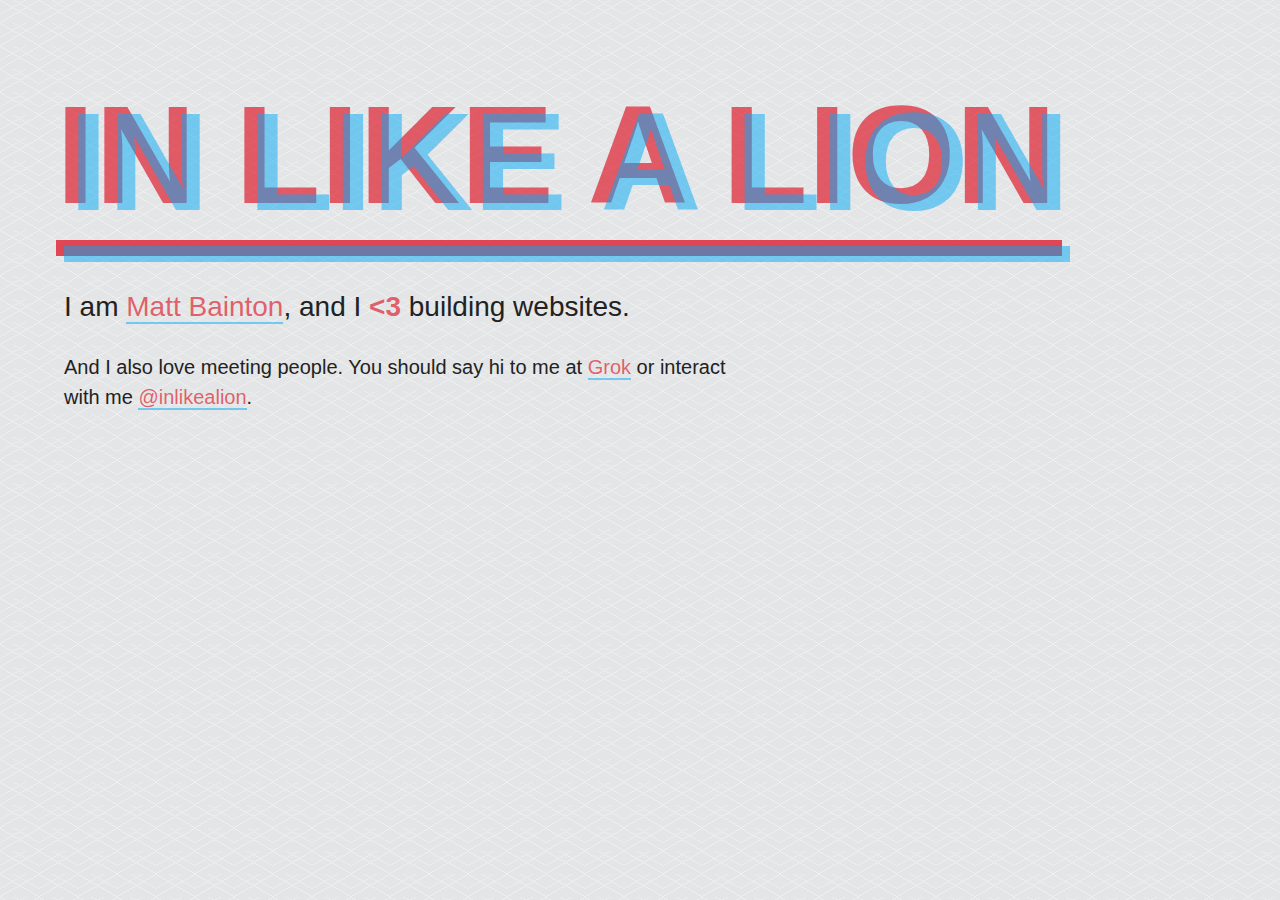
<file: index.html>
<!doctype html>
<!--[if IE 7]> <html class="no-js lt-ie9 lt-ie8" lang="en"> <![endif]-->
<!--[if IE 8]> <html class="no-js lt-ie9" lang="en"> <![endif]-->
<!--[if gt IE 8]><!--> <html class="no-js" lang="en"> <!--<![endif]-->
<head>
	<meta charset="utf-8">
	<meta http-equiv="X-UA-Compatible" content="IE=edge,chrome=1">
	<title>In Like A Lion | User Interface Developer Matt Bainton</title>
	<meta name="description" content="">

	<meta name="viewport" content="width=device-width">
	<link rel="stylesheet" href="assets/ss/compiled/style.css">

	<script src="assets/js/libs/modernizr-2.5.3.min.js"></script>
	<script type="text/javascript" src="http://use.typekit.com/ilr7rib.js"></script>
	<script type="text/javascript">try{Typekit.load();}catch(e){}</script>
</head>
<body>
	<div id="container">
		<header>
			<h1>In Like A <b>Lion</b></h1>
		</header>
		<div role="main">
			<p>I am <a href="/about/">Matt Bainton</a>, and I <b class="heart">&lt;3</b> building websites.</p>
			<p>And I also love meeting people. You should say hi to me at <a href="http://grok.cc" title="Greenville Grok">Grok</a> or interact with me <a href="http://twitter.com/inlikealion">@inlikealion</a>.</p>
		</div>
		<footer>

		</footer>
	</div> <!-- end of #container -->

	<script>
		var _gaq=[['_setAccount','UA-9414928-1'],['_trackPageview']];
		(function(d,t){var g=d.createElement(t),s=d.getElementsByTagName(t)[0];
		g.src=('https:'==location.protocol?'//ssl':'//www')+'.google-analytics.com/ga.js';
		s.parentNode.insertBefore(g,s)}(document,'script'));
	</script>
</body>
</html>
</file>
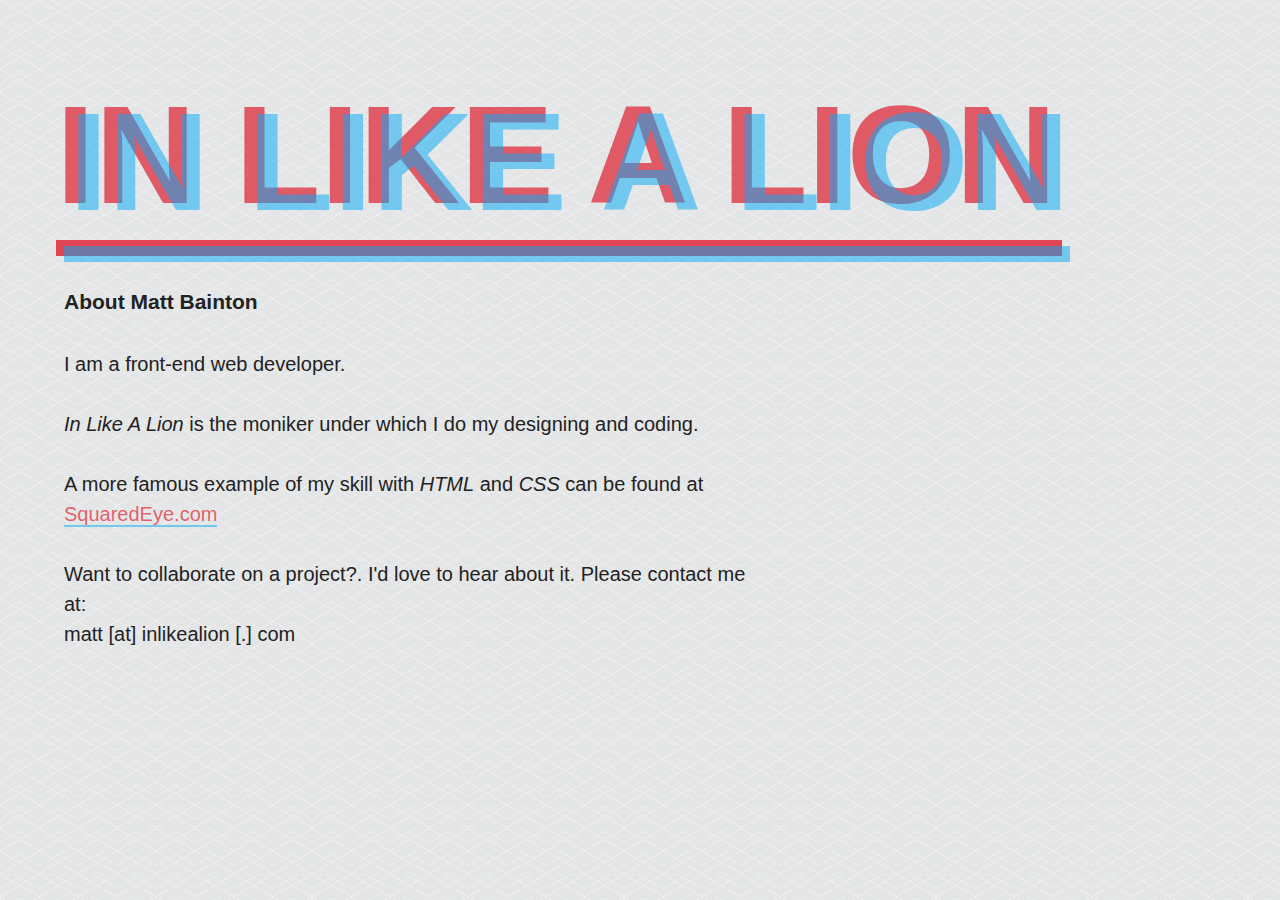
<file: about/index.html>
<!doctype html>
<!--[if lt IE 7]> <html class="no-js lt-ie9 lt-ie8 lt-ie7" lang="en"> <![endif]-->
<!--[if IE 7]> <html class="no-js lt-ie9 lt-ie8" lang="en"> <![endif]-->
<!--[if IE 8]> <html class="no-js lt-ie9" lang="en"> <![endif]-->
<!--[if gt IE 8]><!--> <html class="no-js" lang="en"> <!--<![endif]-->
<head>
	<meta charset="utf-8">
	<meta http-equiv="X-UA-Compatible" content="IE=edge,chrome=1">
	<title>About | In Like A Lion</title>
	<meta name="description" content="">

	<meta name="viewport" content="width=device-width">
	<link rel="stylesheet" href="../assets/ss/compiled/style.css">

	<script src="../assets/js/libs/modernizr-2.5.3.min.js"></script>
	<script type="text/javascript" src="http://use.typekit.com/ilr7rib.js"></script>
	<script type="text/javascript">try{Typekit.load();}catch(e){}</script>
</head>
<body>
	<div id="container">
		<header>
			<h1>In Like A <b>Lion</b></h1>
		</header>
		<div role="main">
			<h2>About Matt Bainton</h2>
			<p>
				<p>I am a front-end web developer.</p>
				<p><em>In Like A Lion</em> is the moniker under which I do my designing and coding.</p>
				<p>A more famous example of my skill with <em>HTML</em> and <em>CSS</em> can be found at <a href="http://squaredeye.com">SquaredEye.com</a></p>
				<p>Want to collaborate on a project?. I'd love to hear about it. Please contact me at: 
					<br>
					matt [at] inlikealion [.] com</p>
			</p>
		</div>
		<footer>

		</footer>
	</div> <!-- end of #container -->

	<script>
		var _gaq=[['_setAccount','UA-9414928-1'],['_trackPageview']];
		(function(d,t){var g=d.createElement(t),s=d.getElementsByTagName(t)[0];
		g.src=('https:'==location.protocol?'//ssl':'//www')+'.google-analytics.com/ga.js';
		s.parentNode.insertBefore(g,s)}(document,'script'));
	</script>
</body>
</html>
</file>
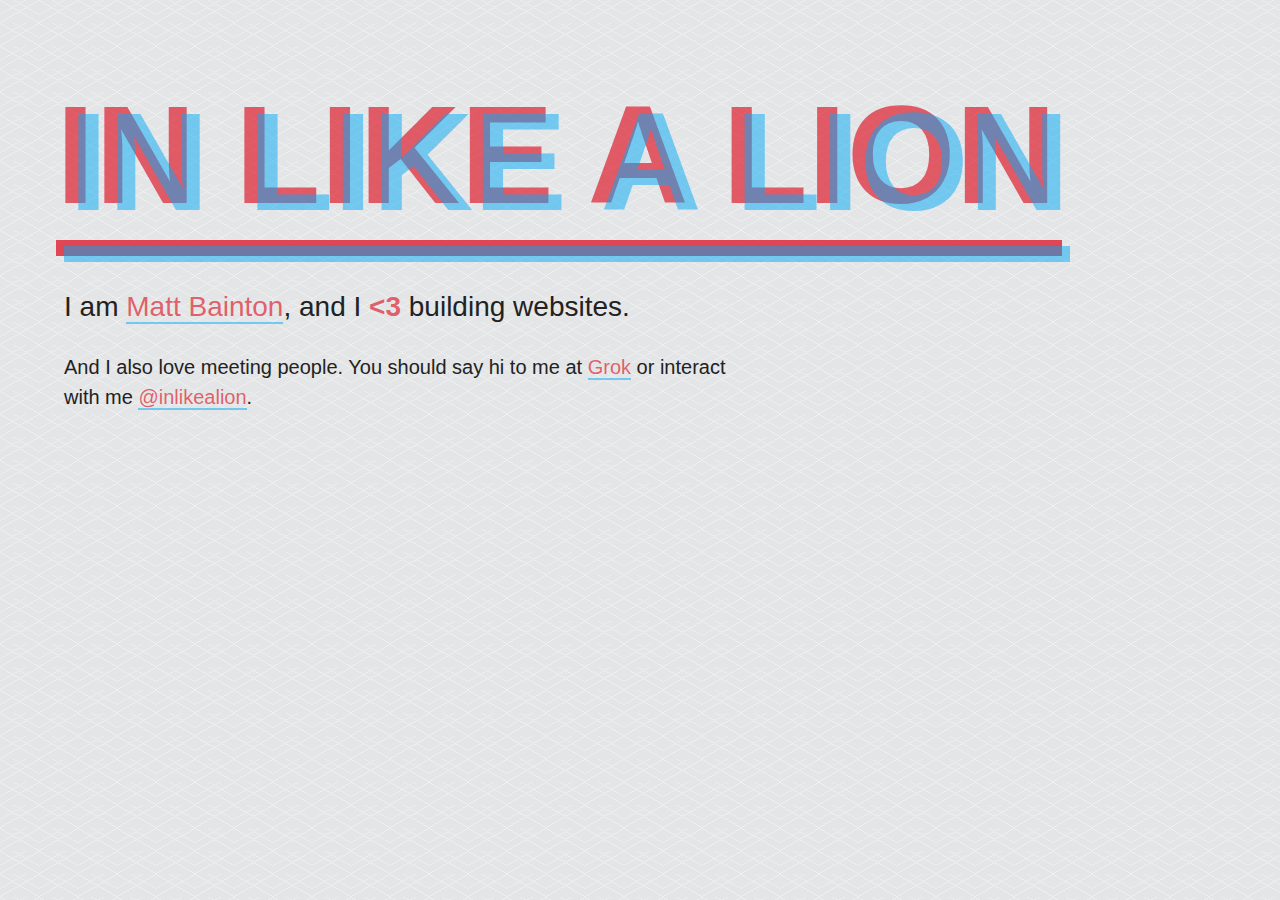
<file: source/index.html>
<!doctype html>
<!--[if IE 7]> <html class="no-js lt-ie9 lt-ie8" lang="en"> <![endif]-->
<!--[if IE 8]> <html class="no-js lt-ie9" lang="en"> <![endif]-->
<!--[if gt IE 8]><!--> <html class="no-js" lang="en"> <!--<![endif]-->
<head>
    <meta charset="utf-8">
    <meta http-equiv="X-UA-Compatible" content="IE=edge,chrome=1">
    <title>In Like A Lion | User Interface Developer Matt Bainton</title>
    <meta name="description" content="">
    <!-- Test this ! -->
    <meta name="viewport" content="width=device-width, initial-scale=1.0">
    <link rel="stylesheet" href="assets/ss/compiled/style.css">

    <script src="assets/js/libs/modernizr-2.5.3.min.js"></script>
    <script type="text/javascript" src="http://use.typekit.com/ilr7rib.js"></script>
    <script type="text/javascript">try{Typekit.load();}catch(e){}</script>
</head>
<body>
    <div id="container">
        <header>
            <h1>In Like A <b>Lion</b></h1>
        </header>
        <div role="main">
            <p>I am <a href="/about/">Matt Bainton</a>, and I <b class="heart">&lt;3</b> building websites.</p>
            <p>And I also love meeting people. You should say hi to me at <a href="http://grok.cc" title="Greenville Grok">Grok</a> or interact with me <a href="http://twitter.com/inlikealion">@inlikealion</a>.</p>
        </div>
    </div> <!-- end of #container -->

    <script>
        var _gaq=[['_setAccount','UA-9414928-1'],['_trackPageview']];
        (function(d,t){var g=d.createElement(t),s=d.getElementsByTagName(t)[0];
        g.src=('https:'==location.protocol?'//ssl':'//www')+'.google-analytics.com/ga.js';
        s.parentNode.insertBefore(g,s)}(document,'script'));
    </script>
</body>
</html>
</file>
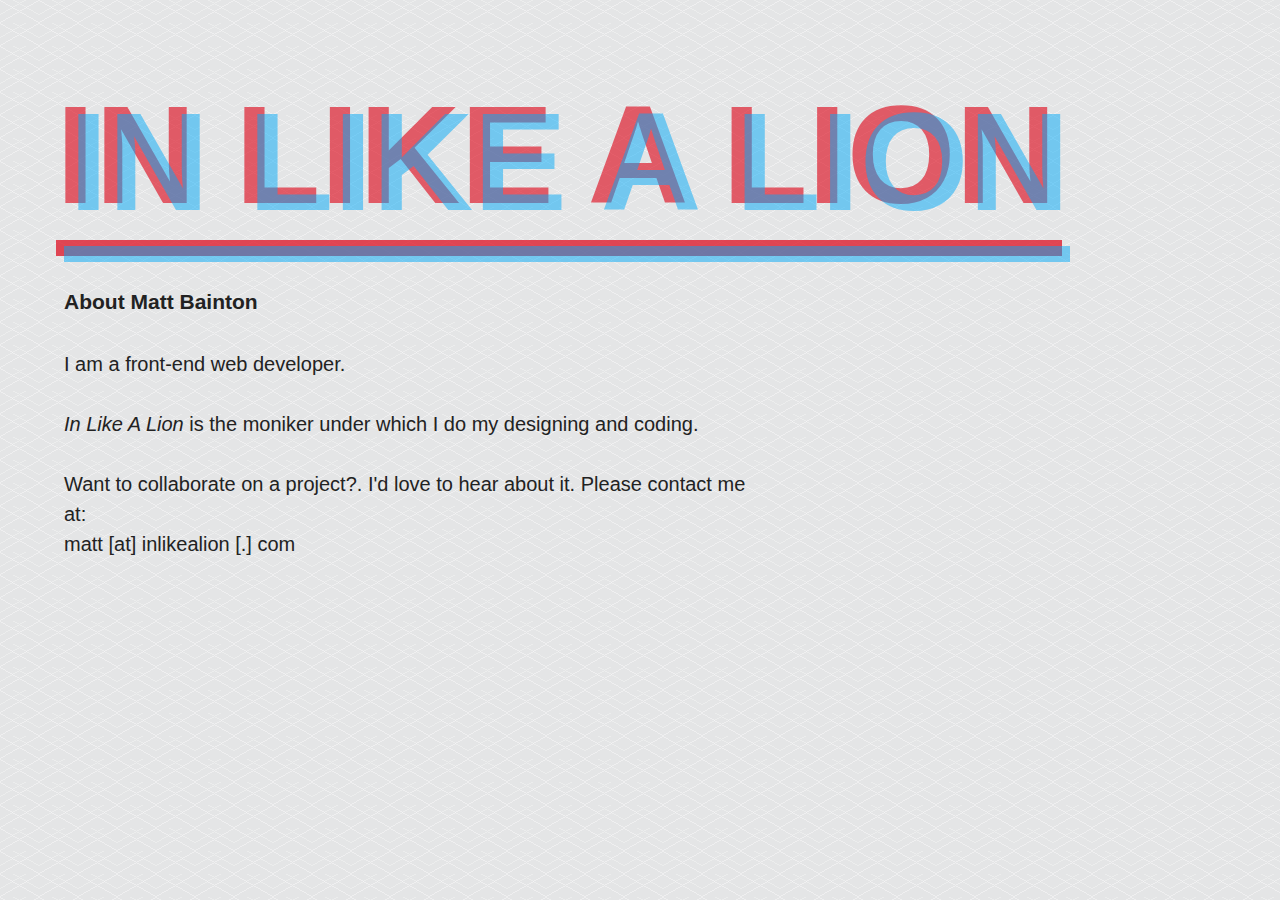
<file: source/about/index.html>
<!doctype html>
<!--[if IE 7]> <html class="no-js lt-ie9 lt-ie8" lang="en"> <![endif]-->
<!--[if IE 8]> <html class="no-js lt-ie9" lang="en"> <![endif]-->
<!--[if gt IE 8]><!--> <html class="no-js" lang="en"> <!--<![endif]-->
<head>
    <meta charset="utf-8">
    <meta http-equiv="X-UA-Compatible" content="IE=edge,chrome=1">
    <title>About | In Like A Lion</title>
    <meta name="description" content="">

    <meta name="viewport" content="width=device-width, initial-scale=1.0">
    <link rel="stylesheet" href="../assets/ss/compiled/style.css">

    <script src="../assets/js/libs/modernizr-2.5.3.min.js"></script>
    <script type="text/javascript" src="http://use.typekit.com/ilr7rib.js"></script>
    <script type="text/javascript">try{Typekit.load();}catch(e){}</script>
</head>
<body>
    <div id="container">
        <header>
            <h1>In Like A <b>Lion</b></h1>
        </header>
        <div role="main">
            <h2>About Matt Bainton</h2>
            <p>I am a front-end web developer.</p>
            <p><em>In Like A Lion</em> is the moniker under which I do my designing and coding.</p>
            <p>Want to collaborate on a project?. I'd love to hear about it. Please contact me at: 
                <br>
                matt [at] inlikealion [.] com</p>
        </div>
    </div> <!-- end of #container -->

    <script>
        var _gaq=[['_setAccount','UA-9414928-1'],['_trackPageview']];
        (function(d,t){var g=d.createElement(t),s=d.getElementsByTagName(t)[0];
        g.src=('https:'==location.protocol?'//ssl':'//www')+'.google-analytics.com/ga.js';
        s.parentNode.insertBefore(g,s)}(document,'script'));
    </script>
</body>
</html>
</file>
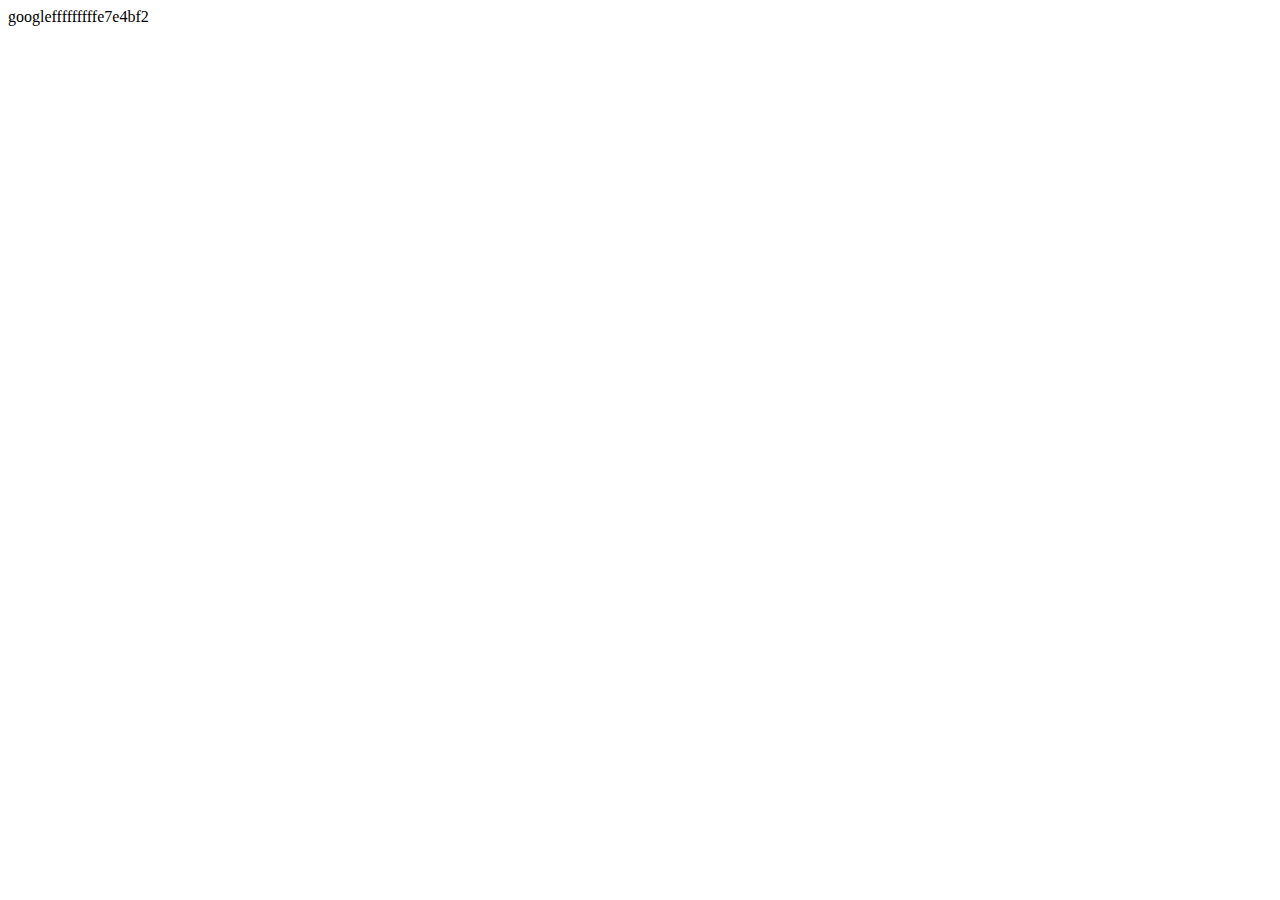
<file: source/ googlehostedservice.html>
<!DOCTYPE html PUBLIC "-//W3C//DTD XHTML 1.0 Transitional//EN" "http://www.w3.org/TR/xhtml1/DTD/xhtml1-transitional.dtd">
<html xmlns="http://www.w3.org/1999/xhtml">
<head>
<meta http-equiv="Content-Type" content="text/html; charset=UTF-8" />
<title>Untitled Document</title>
</head>

<body>
googlefffffffffe7e4bf2
</body>
</html>
</file>
<file: assets/ss/compiled/style.css>
/* _________________________________________________

For: 
Original Author: 
URL: 

Thanks to: Ethan Marcotte, HTML5BoilorPlate.com & 320andUp
____________________________________________________

`GLOSSARY`:

  NORMALIZE (instead of reset)

  ROOT
  TYPOGRAPHY
  BASE STYLES
    -LINKS
    -FIGURES & IMAGES
    -TABLES
    -FORMS
  STRUCTURE
    -HEADER
    -FOOTER
    -MAIN STRUCTURE
  GENERAL CONTENT
  ...
  MEDIA QUERIES
  UTILITY CLASSES
  PRINT QUERIES

`COLOURS`:
  colorname : #value ;

____________________________________________________ */
/*
 *  `NORMALIZE`
 * ---------------------------------------------------------------- */
article, aside, details, figcaption, figure, footer, header, hgroup, nav, section {
  display: block;
}

audio, canvas, video {
  display: inline-block;
  *display: inline;
  *zoom: 1;
}

audio:not([controls]) {
  display: none;
}

[hidden] {
  display: none;
}

html {
  font-size: 100%;
  -webkit-text-size-adjust: 100%;
  -ms-text-size-adjust: 100%;
}

html, button, input, select, textarea {
  font-family: sans-serif;
  color: #222;
}

body {
  margin: 0;
  font-size: 1em;
  line-height: 1.4;
}

::-moz-selection {
  background: #ccc;
  color: #222;
  text-shadow: none;
}

::selection {
  background: #ccc;
  color: #222;
  text-shadow: none;
}

a {
  color: #00e;
}

a:visited {
  color: #551a8b;
}

a:hover {
  color: #06e;
}

a:focus {
  outline: thin dotted;
}

a:hover, a:active {
  outline: 0;
}

abbr[title] {
  border-bottom: 1px dotted;
}

b, strong {
  font-weight: bold;
}

blockquote {
  margin: 1em 40px;
}

dfn {
  font-style: italic;
}

hr {
  display: block;
  height: 1px;
  border: 0;
  border-top: 1px solid #ccc;
  margin: 1em 0;
  padding: 0;
}

ins {
  background: #ff9;
  color: #000;
  text-decoration: none;
}

mark {
  background: #ff0;
  color: #000;
  font-style: italic;
  font-weight: bold;
}

pre, code, kbd, samp {
  font-family: monospace, serif;
  _font-family: 'courier new', monospace;
  font-size: 1em;
}

pre {
  white-space: pre;
  white-space: pre-wrap;
  word-wrap: break-word;
}

q {
  quotes: none;
}

q:before, q:after {
  content: "";
  content: none;
}

small {
  font-size: 85%;
}

sub, sup {
  font-size: 75%;
  line-height: 0;
  position: relative;
  vertical-align: baseline;
}

sup {
  top: -0.5em;
}

sub {
  bottom: -0.25em;
}

ul, ol {
  margin: 1em 0;
  padding: 0 0 0 40px;
}

dd {
  margin: 0 0 0 40px;
}

nav ul, nav ol {
  list-style: none;
  list-style-image: none;
  margin: 0;
  padding: 0;
}

img {
  border: 0;
  -ms-interpolation-mode: bicubic;
  vertical-align: middle;
}

svg:not(:root) {
  overflow: hidden;
}

figure {
  margin: 0;
}

form {
  margin: 0;
}

fieldset {
  border: 0;
  margin: 0;
  padding: 0;
}

label {
  cursor: pointer;
}

legend {
  border: 0;
  *margin-left: -7px;
  padding: 0;
  white-space: normal;
}

button, input, select, textarea {
  font-size: 100%;
  margin: 0;
  vertical-align: baseline;
  *vertical-align: middle;
}

button, input {
  line-height: normal;
}

button, input[type="button"], input[type="reset"], input[type="submit"] {
  cursor: pointer;
  -webkit-appearance: button;
  *overflow: visible;
}

button[disabled], input[disabled] {
  cursor: default;
}

input[type="checkbox"], input[type="radio"] {
  box-sizing: border-box;
  padding: 0;
  *width: 13px;
  *height: 13px;
}

input[type="search"] {
  -webkit-appearance: textfield;
  -moz-box-sizing: content-box;
  -webkit-box-sizing: content-box;
  box-sizing: content-box;
}

input[type="search"]::-webkit-search-decoration, input[type="search"]::-webkit-search-cancel-button {
  -webkit-appearance: none;
}

button::-moz-focus-inner, input::-moz-focus-inner {
  border: 0;
  padding: 0;
}

textarea {
  overflow: auto;
  vertical-align: top;
  resize: vertical;
}

input:invalid, textarea:invalid {
  background-color: #f0dddd;
}

table {
  border-collapse: collapse;
  border-spacing: 0;
}

td {
  vertical-align: top;
}

.chromeframe {
  margin: 0.2em 0;
  background: #ccc;
  color: black;
  padding: 0.2em 0;
}

/*
 *  `ROOT`
 * ------------------------------------------------------------------ */
body {
  background: #e4e5e6 url("../../img/bg-crisscross-pixelpattern.png") repeat 0 0;
}

/*
 *  `TYPOGRAPHY` (Base)
 * ------------------------------------------------------------------ */
body {
  color: #222222;
  font-family: gesta, sans-serif;
  font-size: 87.5%;
  font-weight: 500;
  line-height: 1.5;
}

h1,
h2,
h3,
h4,
h5,
h6 {
  font-family: gesta, sans-serif;
  margin: 0 0 1.5em;
}

h1 {
  text-transform: uppercase;
}

p,
ol,
ul,
dl,
address {
  font-size: 1.429em;
  margin: 0 0 1.5em;
}

sup,
sub {
  font-size: 75%;
  line-height: 0;
  position: relative;
}

sup {
  top: -0.5em;
}

sub {
  bottom: -0.25em;
}

pre {
  white-space: pre;
  white-space: pre-wrap;
  word-wrap: break-word;
}

pre,
code {
  font: .875em 'andale mono', 'lucida console', monospace;
  line-height: 1.5;
}

/*
 *  `BASE STYLES`
 * ------------------------------------------------------------------ */
/*-- ~LINKS --*/
a,
a:visited {
  border-bottom: 2px solid rgba(0, 170, 248, 0.5);
  color: rgba(221, 15, 34, 0.65);
  text-decoration: none;
}

a:hover {
  color: #6f77a5;
}

/*-- ~FIGURES & IMAGES --*/
/*-- ~TABLES --*/
/*-- ~FORMS --*/
/*
 *  `MAIN STRUCTURE`
 * ------------------------------------------------------------------ */
#container {
  padding: 8% 5%;
}

/*
 *  `HEADER`
 * ------------------------------------------------------------------ */
header h1 {
  color: rgba(0, 170, 248, 0.5);
  border-bottom: 16px solid rgba(0, 170, 248, 0.5);
  display: inline-block;
  font-size: 7em;
  line-height: .85;
  margin-bottom: .175em;
  padding: 0 0 .175em 5px;
  position: relative;
  text-shadow: -10px -6px 0px rgba(221, 15, 34, 0.65);
}

header h1::after {
  background: rgba(221, 15, 34, 0.75);
  bottom: -10px;
  content: '';
  display: block;
  height: 16px;
  left: -8px;
  position: absolute;
  width: 100%;
  z-index: -1;
}

/*
 *  `FOOTER`
 * ------------------------------------------------------------------ */
/*
 *  `GENERAL CONTENT`
 * ------------------------------------------------------------------ */
.heart {
  color: rgba(221, 15, 34, 0.65);
}

p {
  max-width: 522px;
  width: 98%;
}

p:first-child {
  font-size: 2em;
  margin-bottom: .85em;
}

/*
 *  `UTILITY CLASSES`
 * ------------------------------------------------------------------ */
.ir {
  display: block;
  border: 0;
  text-indent: -999em;
  overflow: hidden;
  background-color: transparent;
  background-repeat: no-repeat;
  text-align: left;
  direction: ltr;
  *line-height: 0;
}

.ir br {
  display: none;
}

.hidden {
  display: none !important;
  visibility: hidden;
}

.visuallyhidden {
  border: 0;
  clip: rect(0 0 0 0);
  height: 1px;
  margin: -1px;
  overflow: hidden;
  padding: 0;
  position: absolute;
  width: 1px;
}

.visuallyhidden.focusable:active, .visuallyhidden.focusable:focus {
  clip: auto;
  height: auto;
  margin: 0;
  overflow: visible;
  position: static;
  width: auto;
}

.invisible {
  visibility: hidden;
}

.clearfix:before, .clearfix:after {
  content: "";
  display: table;
}

.clearfix:after {
  clear: both;
}

.clearfix {
  *zoom: 1;
}

/*
 *  `MEDIA QUERIES`
 * ------------------------------------------------------------------ */
@media screen and (min-width: 68em) and (min-height: 53em) {
  body {
    font-size: 87.5%;
  }

  header h1 {
    font-size: 10em;
    text-shadow: -13px -7px 0px rgba(221, 15, 34, 0.65);
  }

  p {
    max-width: 690px;
  }
}
@media screen and (min-width: 75em) and (min-height: 57em) {
  body {
    font-size: 93.75%;
  }

  header h1 {
    font-size: 13em;
    margin-bottom: 5%;
    text-shadow: -18px -10px 0px rgba(221, 15, 34, 0.65);
  }

  p {
    max-width: 1392px;
  }
}
/*
 *  `PRINT`
 * ------------------------------------------------------------------*/
@media print {
  * {
    background: transparent !important;
    color: black !important;
    box-shadow: none !important;
    text-shadow: none !important;
    filter: none !important;
    -ms-filter: none !important;
  }

  a, a:visited {
    text-decoration: underline;
  }

  a[href]:after {
    content: " (" attr(href) ")";
  }

  abbr[title]:after {
    content: " (" attr(title) ")";
  }

  .ir a:after, a[href^="javascript:"]:after, a[href^="#"]:after {
    content: "";
  }

  pre, blockquote {
    border: 1px solid #999;
    page-break-inside: avoid;
  }

  thead {
    display: table-header-group;
  }

  tr, img {
    page-break-inside: avoid;
  }

  img {
    max-width: 100% !important;
  }

  @page {
    margin: 0.5cm;
}

  p, h2, h3 {
    orphans: 3;
    widows: 3;
  }

  h2, h3 {
    page-break-after: avoid;
  }
}
</file>
<file: source/assets/ss/compiled/style.css>
/* _________________________________________________

For: 
Original Author: 
URL: 

Thanks to: Ethan Marcotte, HTML5BoilorPlate.com & 320andUp
____________________________________________________

`GLOSSARY`:

  NORMALIZE (instead of reset)

  ROOT
  TYPOGRAPHY
  BASE STYLES
    -LINKS
    -FIGURES & IMAGES
    -TABLES
    -FORMS
  STRUCTURE
    -HEADER
    -FOOTER
    -MAIN STRUCTURE
  GENERAL CONTENT
  ...
  MEDIA QUERIES
  UTILITY CLASSES
  PRINT QUERIES

`COLOURS`:
  colorname : #value ;

____________________________________________________ */
/*
 *  `NORMALIZE`
 * ---------------------------------------------------------------- */
article, aside, details, figcaption, figure, footer, header, hgroup, nav, section {
  display: block;
}

audio, canvas, video {
  display: inline-block;
  *display: inline;
  *zoom: 1;
}

audio:not([controls]) {
  display: none;
}

[hidden] {
  display: none;
}

html {
  font-size: 100%;
  -webkit-text-size-adjust: 100%;
  -ms-text-size-adjust: 100%;
}

html, button, input, select, textarea {
  font-family: sans-serif;
  color: #222;
}

body {
  margin: 0;
  font-size: 1em;
  line-height: 1.4;
}

::-moz-selection {
  background: #ccc;
  color: #222;
  text-shadow: none;
}

::selection {
  background: #ccc;
  color: #222;
  text-shadow: none;
}

a {
  color: #00e;
}

a:visited {
  color: #551a8b;
}

a:hover {
  color: #06e;
}

a:focus {
  outline: thin dotted;
}

a:hover, a:active {
  outline: 0;
}

abbr[title] {
  border-bottom: 1px dotted;
}

b, strong {
  font-weight: bold;
}

blockquote {
  margin: 1em 40px;
}

dfn {
  font-style: italic;
}

hr {
  display: block;
  height: 1px;
  border: 0;
  border-top: 1px solid #cccccc;
  margin: 1em 0;
  padding: 0;
}

ins {
  background: #ff9;
  color: #000;
  text-decoration: none;
}

mark {
  background: #ff0;
  color: #000;
  font-style: italic;
  font-weight: bold;
}

pre, code, kbd, samp {
  font-family: monospace, serif;
  _font-family: "courier new", monospace;
  font-size: 1em;
}

pre {
  white-space: pre;
  white-space: pre-wrap;
  word-wrap: break-word;
}

q {
  quotes: none;
}

q:before, q:after {
  content: "";
  content: none;
}

small {
  font-size: 85%;
}

sub, sup {
  font-size: 75%;
  line-height: 0;
  position: relative;
  vertical-align: baseline;
}

sup {
  top: -0.5em;
}

sub {
  bottom: -0.25em;
}

ul, ol {
  margin: 1em 0;
  padding: 0 0 0 40px;
}

dd {
  margin: 0 0 0 40px;
}

nav ul, nav ol {
  list-style: none;
  list-style-image: none;
  margin: 0;
  padding: 0;
}

img {
  border: 0;
  -ms-interpolation-mode: bicubic;
  vertical-align: middle;
}

svg:not(:root) {
  overflow: hidden;
}

figure {
  margin: 0;
}

form {
  margin: 0;
}

fieldset {
  border: 0;
  margin: 0;
  padding: 0;
}

label {
  cursor: pointer;
}

legend {
  border: 0;
  *margin-left: -7px;
  padding: 0;
  white-space: normal;
}

button, input, select, textarea {
  font-size: 100%;
  margin: 0;
  vertical-align: baseline;
  *vertical-align: middle;
}

button, input {
  line-height: normal;
}

button, input[type="button"], input[type="reset"], input[type="submit"] {
  cursor: pointer;
  -webkit-appearance: button;
  *overflow: visible;
}

button[disabled], input[disabled] {
  cursor: default;
}

input[type="checkbox"], input[type="radio"] {
  box-sizing: border-box;
  padding: 0;
  *width: 13px;
  *height: 13px;
}

input[type="search"] {
  -webkit-appearance: textfield;
  -moz-box-sizing: content-box;
  -webkit-box-sizing: content-box;
  box-sizing: content-box;
}

input[type="search"]::-webkit-search-decoration, input[type="search"]::-webkit-search-cancel-button {
  -webkit-appearance: none;
}

button::-moz-focus-inner, input::-moz-focus-inner {
  border: 0;
  padding: 0;
}

textarea {
  overflow: auto;
  vertical-align: top;
  resize: vertical;
}

input:invalid, textarea:invalid {
  background-color: #f0dddd;
}

table {
  border-collapse: collapse;
  border-spacing: 0;
}

td {
  vertical-align: top;
}

.chromeframe {
  margin: 0.2em 0;
  background: #ccc;
  color: black;
  padding: 0.2em 0;
}

/*
 *  `ROOT`
 * ------------------------------------------------------------------ */
body {
  background: #e4e5e6 url("../../img/bg-crisscross-pixelpattern.png") repeat 0 0;
}

/*
 *  `TYPOGRAPHY` (Base)
 * ------------------------------------------------------------------ */
body {
  color: #222222;
  font-family: gesta, sans-serif;
  font-size: 87.5%;
  font-weight: 500;
  line-height: 1.5;
}

h1,
h2,
h3,
h4,
h5,
h6 {
  font-family: gesta, sans-serif;
  margin: 0 0 1.5em;
}

h1 {
  text-transform: uppercase;
}

p,
ol,
ul,
dl,
address {
  font-size: 1.429em;
  margin: 0 0 1.5em;
}

sup,
sub {
  font-size: 75%;
  line-height: 0;
  position: relative;
}

sup {
  top: -.5em;
}

sub {
  bottom: -.25em;
}

pre {
  white-space: pre;
  white-space: pre-wrap;
  word-wrap: break-word;
}

pre,
code {
  font: 0.875em "andale mono", "lucida console", monospace;
  line-height: 1.5;
}

/*
 *  `BASE STYLES`
 * ------------------------------------------------------------------ */
/*-- ~LINKS --*/
a,
a:visited {
  border-bottom: 2px solid rgba(0, 170, 248, 0.5);
  color: rgba(221, 15, 34, 0.65);
  text-decoration: none;
}

a:hover {
  color: #6f77a5;
}

/*-- ~FIGURES & IMAGES --*/
/*-- ~TABLES --*/
/*-- ~FORMS --*/
/*
 *  `MAIN STRUCTURE`
 * ------------------------------------------------------------------ */
#container {
  padding: 8% 5%;
}

/*
 *  `HEADER`
 * ------------------------------------------------------------------ */
header h1 {
  color: rgba(0, 170, 248, 0.5);
  border-bottom: 16px solid rgba(0, 170, 248, 0.5);
  display: inline-block;
  font-size: 6em;
  line-height: .85;
  margin-bottom: .175em;
  padding: 0 0 0.175em 5px;
  position: relative;
  text-shadow: -10px -6px 0px rgba(221, 15, 34, 0.65);
}

header h1::after {
  background: rgba(221, 15, 34, 0.75);
  bottom: -10px;
  content: '';
  display: block;
  height: 16px;
  left: -8px;
  position: absolute;
  width: 100%;
  z-index: -1;
}

/*
 *  `FOOTER`
 * ------------------------------------------------------------------ */
/*
 *  `GENERAL CONTENT`
 * ------------------------------------------------------------------ */
.heart {
  color: rgba(221, 15, 34, 0.65);
}

p {
  max-width: 522px;
  width: 98%;
}

p:first-child {
  font-size: 2em;
  margin-bottom: .85em;
}

/*
 *  `UTILITY CLASSES`
 * ------------------------------------------------------------------ */
.ir {
  display: block;
  border: 0;
  text-indent: -999em;
  overflow: hidden;
  background-color: transparent;
  background-repeat: no-repeat;
  text-align: left;
  direction: ltr;
  *line-height: 0;
}

.ir br {
  display: none;
}

.hidden {
  display: none !important;
  visibility: hidden;
}

.visuallyhidden {
  border: 0;
  clip: rect(0 0 0 0);
  height: 1px;
  margin: -1px;
  overflow: hidden;
  padding: 0;
  position: absolute;
  width: 1px;
}

.visuallyhidden.focusable:active, .visuallyhidden.focusable:focus {
  clip: auto;
  height: auto;
  margin: 0;
  overflow: visible;
  position: static;
  width: auto;
}

.invisible {
  visibility: hidden;
}

.clearfix:before, .clearfix:after {
  content: "";
  display: table;
}

.clearfix:after {
  clear: both;
}

.clearfix {
  *zoom: 1;
}

/*
 *  `MEDIA QUERIES`
 * ------------------------------------------------------------------ */
@media only screen and (min-width: 48.75em) {
  header h1 {
    font-size: 7em;
  }
}
/* end mq ========================== */
@media screen and (min-width: 68em) and (min-height: 53em) {
  body {
    font-size: 87.5%;
  }

  header h1 {
    font-size: 10em;
    text-shadow: -13px -7px 0px rgba(221, 15, 34, 0.65);
  }

  p {
    max-width: 690px;
  }
}
/* end mq ========================== */
@media screen and (min-width: 75em) and (min-height: 57em) {
  body {
    font-size: 93.75%;
  }

  header h1 {
    font-size: 13em;
    margin-bottom: 5%;
    text-shadow: -18px -10px 0px rgba(221, 15, 34, 0.65);
  }

  p {
    max-width: 1392px;
  }
}
/* end mq ========================== */
/*
 *  `PRINT`
 * ------------------------------------------------------------------*/
@media print {
  * {
    background: transparent !important;
    color: black !important;
    box-shadow: none !important;
    text-shadow: none !important;
    filter: none !important;
    -ms-filter: none !important;
  }

  a, a:visited {
    text-decoration: underline;
  }

  a[href]:after {
    content: " (" attr(href) ")";
  }

  abbr[title]:after {
    content: " (" attr(title) ")";
  }

  .ir a:after, a[href^="javascript:"]:after, a[href^="#"]:after {
    content: "";
  }

  pre, blockquote {
    border: 1px solid #999999;
    page-break-inside: avoid;
  }

  thead {
    display: table-header-group;
  }

  tr, img {
    page-break-inside: avoid;
  }

  img {
    max-width: 100% !important;
  }

  @page {
    margin: 0.5cm;
}

  p, h2, h3 {
    orphans: 3;
    widows: 3;
  }

  h2, h3 {
    page-break-after: avoid;
  }
}
</file>
